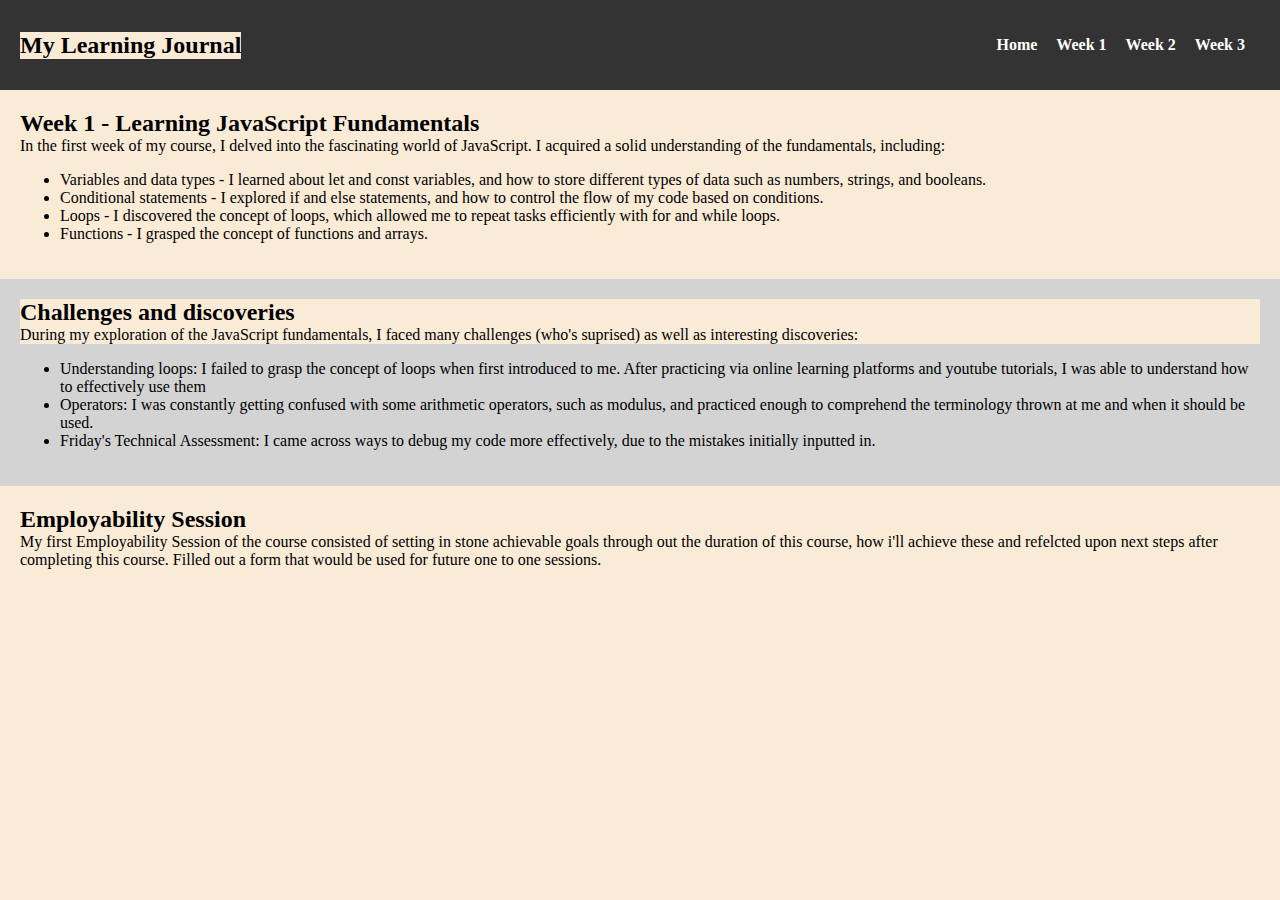
<file: week1.html>
<!DOCTYPE html>
<html lang="en">
<head>
    <meta charset="UTF-8">
    <meta name="viewport" content="width=device-width, initial-scale=1.0">
    <link rel="stylesheet" href="styleSheet.css">
    <title>Week 1 - My Learning Journal</title>
</head>
<body>
    <header>
        <h1>My Learning Journal</h1>
        <nav>
            <ul class="nav-list">
                <li><a href="index.html">Home</a></li>
                <li><a href="week1.html">Week 1</a></li>
                <li><a href="week2.html">Week 2</a></li>
                <li><a href="week3.html">Week 3</a></li>
            </ul>
        </nav>
    </header>

    <section>
        <h2>Week 1 - Learning JavaScript Fundamentals</h2>
        <p>In the first week of my course, I delved into the fascinating world of JavaScript. I acquired a solid understanding of the fundamentals, including:</p>
        <ul>
            <li>Variables and data types - I learned about let and const variables, and how to store different types of data such as numbers, strings, and booleans.</li>
            <li>Conditional statements - I explored if and else statements, and how to control the flow of my code based on conditions.</li>
            <li>Loops - I discovered the concept of loops, which allowed me to repeat tasks efficiently with for and while loops.</li>
            <li>Functions - I grasped the concept of functions and arrays.</li>
        </ul>
    </section>

    <section>
        <h2>Challenges and discoveries</h2>
        <p>During my exploration of the JavaScript fundamentals, I faced many challenges (who's suprised) as well as interesting discoveries:</p>
        <ul>
            <li>Understanding loops: I failed to grasp the concept of loops when first introduced to me. After practicing via online learning platforms and youtube tutorials, I was able to understand how to effectively use them</li>
            <li>Operators: I was constantly getting confused with some arithmetic operators, such as modulus, and practiced enough to comprehend the terminology thrown at me and when it should be used.</li>
            <li>Friday's Technical Assessment: I came across ways to debug my code more effectively, due to the mistakes initially inputted in.</li>
        </ul>
    </section>

    <section>
        <h2>Employability Session</h2>
        <p>My first Employability Session of the course consisted of setting in stone achievable goals through out the duration of this course, how i'll achieve these and refelcted upon next steps after completing this course. Filled out a form that would be used for future one to one sessions.</p>
    </section>

</body>
</html>
</file>
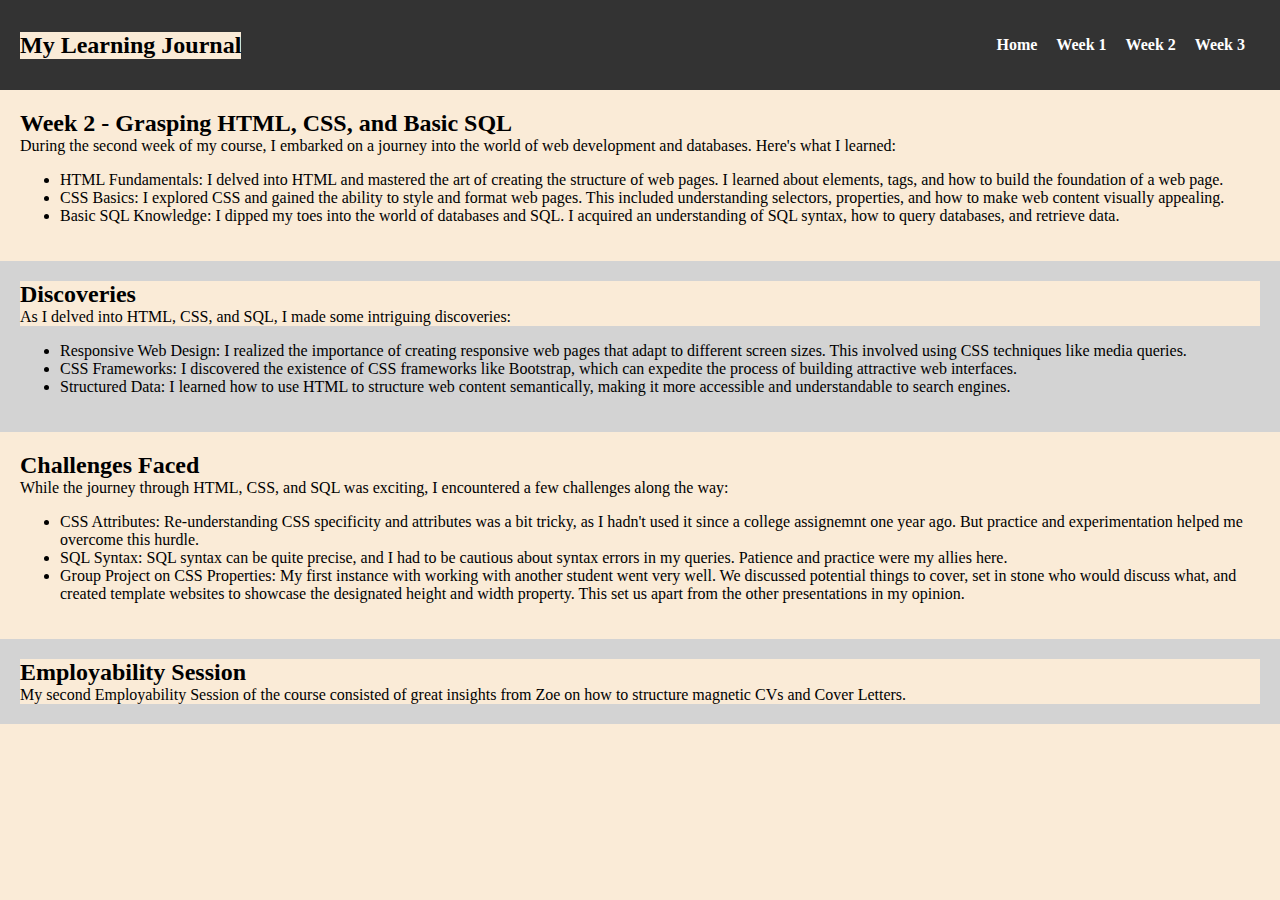
<file: week2.html>
<!DOCTYPE html>
<html lang="en">
<head>
    <meta charset="UTF-8">
    <meta name="viewport" content="width=device-width, initial-scale=1.0">
    <link rel="stylesheet" href="styleSheet.css">
    <title>Week 2 - My Learning Journal</title>
</head>
<body>
    <header>
        <h1>My Learning Journal</h1>
        <nav>
            <ul class="nav-list">
                <li><a href="index.html">Home</a></li>
                <li><a href="week1.html">Week 1</a></li>
                <li><a href="week2.html">Week 2</a></li>
                <li><a href="week3.html">Week 3</a></li>
            </ul>
        </nav>
    </header>

    <section>
        <h2>Week 2 - Grasping HTML, CSS, and Basic SQL</h2>
        <p>During the second week of my course, I embarked on a journey into the world of web development and databases. Here's what I learned:</p>
        <ul>
            <li>HTML Fundamentals: I delved into HTML and mastered the art of creating the structure of web pages. I learned about elements, tags, and how to build the foundation of a web page.</li>
            <li>CSS Basics: I explored CSS and gained the ability to style and format web pages. This included understanding selectors, properties, and how to make web content visually appealing.</li>
            <li>Basic SQL Knowledge: I dipped my toes into the world of databases and SQL. I acquired an understanding of SQL syntax, how to query databases, and retrieve data.</li>
        </ul>
    </section>

    <section>
        <h2>Discoveries</h2>
        <p>As I delved into HTML, CSS, and SQL, I made some intriguing discoveries:</p>
        <ul>
            <li>Responsive Web Design: I realized the importance of creating responsive web pages that adapt to different screen sizes. This involved using CSS techniques like media queries.</li>
            <li>CSS Frameworks: I discovered the existence of CSS frameworks like Bootstrap, which can expedite the process of building attractive web interfaces.</li>
            <li>Structured Data: I learned how to use HTML to structure web content semantically, making it more accessible and understandable to search engines.</li>
        </ul>
    </section>

    <section>
        <h2>Challenges Faced</h2>
        <p>While the journey through HTML, CSS, and SQL was exciting, I encountered a few challenges along the way:</p>
        <ul>
            <li>CSS Attributes: Re-understanding CSS specificity and attributes was a bit tricky, as I hadn't used it since a college assignemnt one year ago. But practice and experimentation helped me overcome this hurdle.</li>
            <li>SQL Syntax: SQL syntax can be quite precise, and I had to be cautious about syntax errors in my queries. Patience and practice were my allies here.</li>
            <li>Group Project on CSS Properties: My first instance with working with another student went very well. We discussed potential things to cover, set in stone who would discuss what, and created template websites to showcase the designated height and width property. This set us apart from the other presentations in my opinion.</li>
        </ul>
    </section>

    <section>
        <h2>Employability Session</h2>
        <p>My second Employability Session of the course consisted of great insights from Zoe on how to structure magnetic CVs and Cover Letters. </p>
    </section>
</body>
</html>
</file>
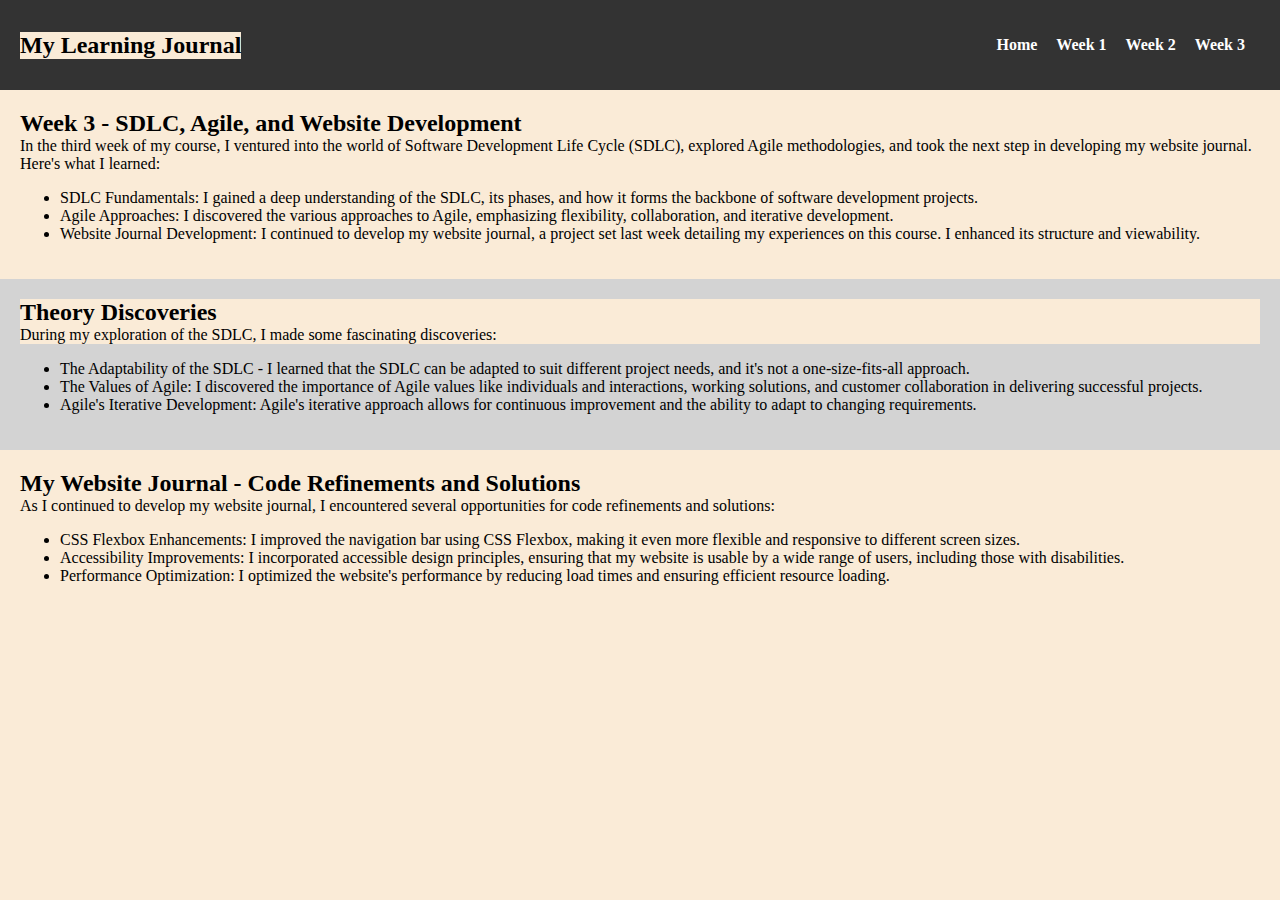
<file: week3.html>
<!DOCTYPE html>
<html lang="en">
<head>
    <meta charset="UTF-8">
    <meta name="viewport" content="width=device-width, initial-scale=1.0">
    <link rel="stylesheet" href="styleSheet.css">
    <title>Week 3 - My Learning Journal</title>
</head>
<body>
    <header>
        <h1>My Learning Journal</h1>
        <nav>
            <ul class="nav-list">
                <li><a href="index.html">Home</a></li>
                <li><a href="week1.html">Week 1</a></li>
                <li><a href="week2.html">Week 2</a></li>
                <li><a href="week3.html">Week 3</a></li>
            </ul>
        </nav>
    </header>

    <section>
        <h2>Week 3 - SDLC, Agile, and Website Development</h2>
        <p>In the third week of my course, I ventured into the world of Software Development Life Cycle (SDLC), explored Agile methodologies, and took the next step in developing my website journal. Here's what I learned:</p>
        <ul>
            <li>SDLC Fundamentals: I gained a deep understanding of the SDLC, its phases, and how it forms the backbone of software development projects.</li>
            <li>Agile Approaches: I discovered the various approaches to Agile, emphasizing flexibility, collaboration, and iterative development.</li>
            <li>Website Journal Development: I continued to develop my website journal, a project set last week detailing my experiences on this course. I enhanced its structure and viewability.</li>
        </ul>
    </section>

    <section>
        <h2>Theory Discoveries</h2>
        <p>During my exploration of the SDLC, I made some fascinating discoveries:</p>
        <ul>
            <li>The Adaptability of the SDLC - I learned that the SDLC can be adapted to suit different project needs, and it's not a one-size-fits-all approach.</li>
            <li>The Values of Agile: I discovered the importance of Agile values like individuals and interactions, working solutions, and customer collaboration in delivering successful projects.</li>
            <li>Agile's Iterative Development: Agile's iterative approach allows for continuous improvement and the ability to adapt to changing requirements.</li>
        </ul>
    </section>

    <section>
        <h2>My Website Journal - Code Refinements and Solutions</h2>
        <p>As I continued to develop my website journal, I encountered several opportunities for code refinements and solutions:</p>
        <ul>
            <li>CSS Flexbox Enhancements: I improved the navigation bar using CSS Flexbox, making it even more flexible and responsive to different screen sizes.</li>
            <li>Accessibility Improvements: I incorporated accessible design principles, ensuring that my website is usable by a wide range of users, including those with disabilities.</li>
            <li>Performance Optimization: I optimized the website's performance by reducing load times and ensuring efficient resource loading.</li>
        </ul>
    </section>
</body>
</html>
</file>
<file: styleSheet.css>
body, h1, h2, p {
    margin: 0;
    padding: 0;
    background-color: antiquewhite;
}

header {
    background-color: #333;
    color: black;
    display: flex;
    justify-content: space-between;
    align-items: center;
    padding: 20px;
}

h1 {
    font-size: 24px;
}

nav {
    flex: 1;
    text-align: right;
}

.nav-list {
    list-style: none;
}

.nav-list li {
    display: inline;
    margin-right: 15px;
}

.nav-list li a {
    text-decoration: none;
    color: #fff;
    font-weight: bold;
}

section {
    padding: 20px;
}

section:nth-child(odd) {
    background-color: lightgrey;
}
</file>
